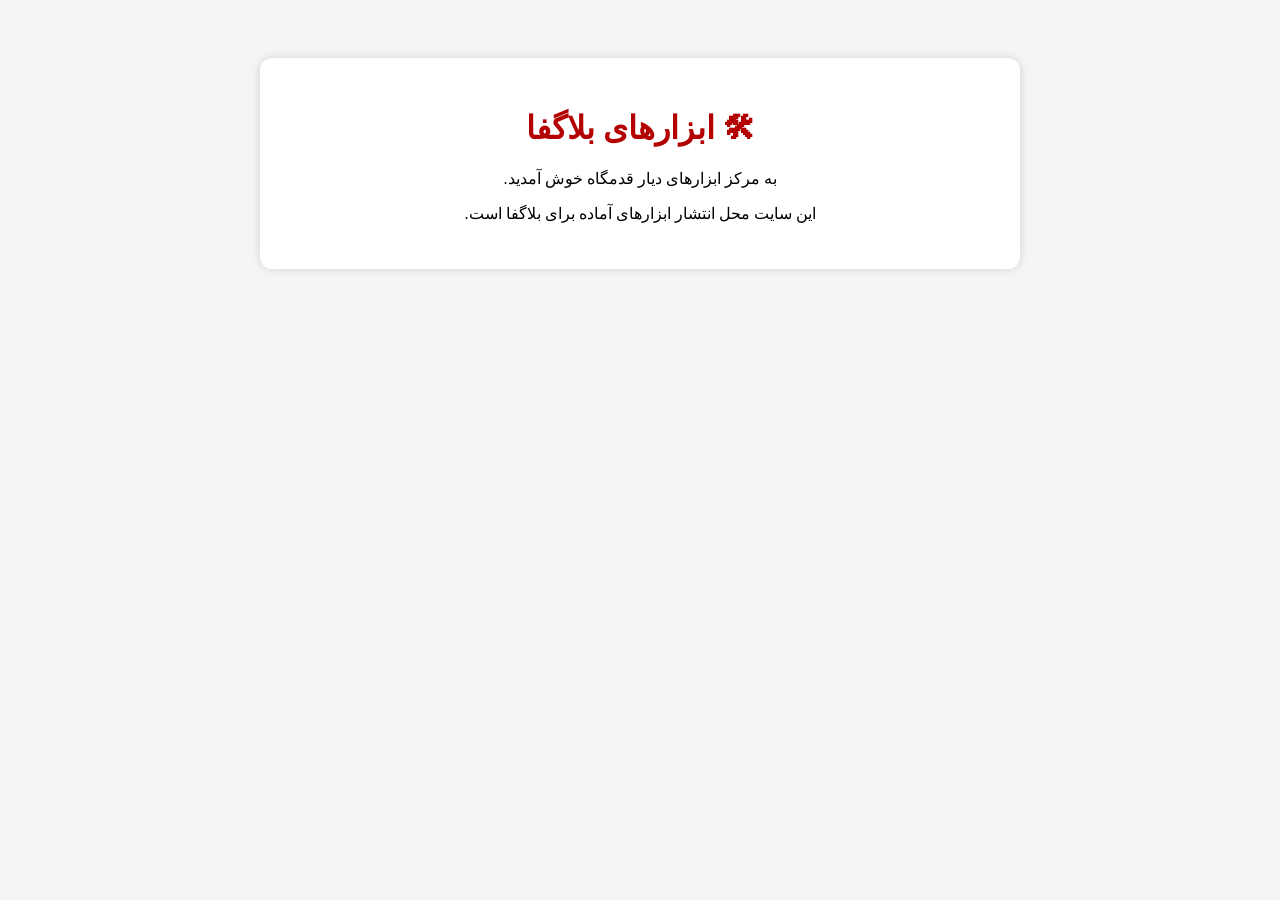
<file: index.html>
<!DOCTYPE html>
<html lang="fa" dir="rtl">
<head>
<meta charset="UTF-8">
<meta name="viewport" content="width=device-width, initial-scale=1.0">
<title>ابزارهای بلاگفا | دیار قدمگاه</title>

<style>
body{
    font-family:tahoma;
    background:#f5f5f5;
    text-align:center;
    padding:50px;
}

h1{
    color:#b30000;
}

.box{
    max-width:700px;
    margin:auto;
    background:#fff;
    border-radius:12px;
    padding:30px;
    box-shadow:0 0 10px rgba(0,0,0,.15);
}
</style>

</head>

<body>

<div class="box">

<h1>🛠 ابزارهای بلاگفا</h1>

<p>
به مرکز ابزارهای دیار قدمگاه خوش آمدید.
</p>

<p>
این سایت محل انتشار ابزارهای آماده برای بلاگفا است.
</p>

</div>

</body>
</html>
</file>
